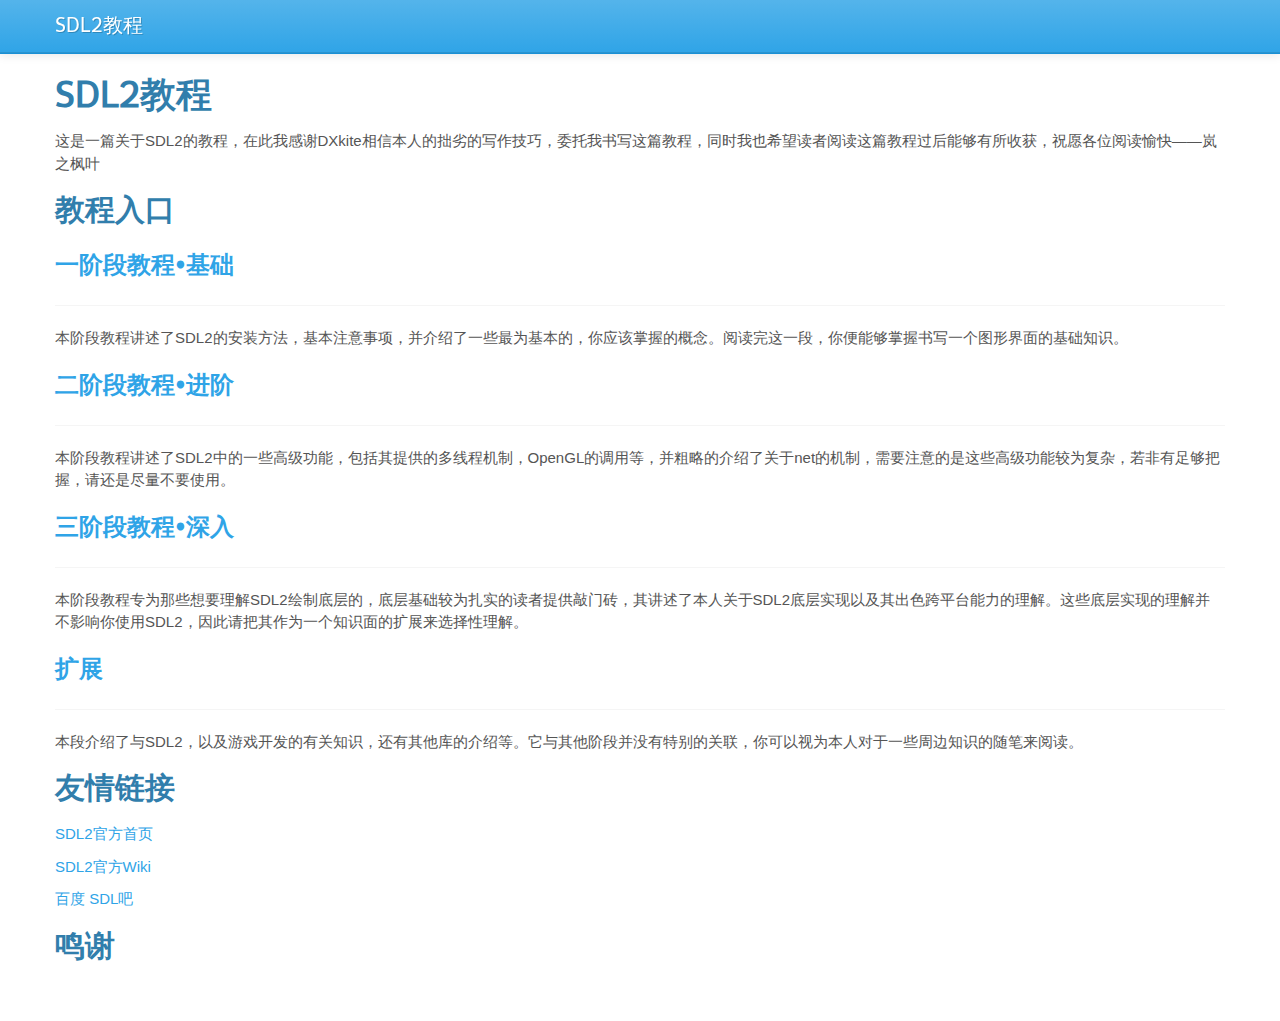
<file: index.html>
<!DOCTYPE html>
<html>
<head>
<title>SDL2教程</title>
<meta charset='utf-8'/>
</head>
<body>
<!-- 这里添加Markdown -->
<textarea theme="cerulean" style="display:none;">
#SDL2教程
这是一篇关于SDL2的教程，在此我感谢DXkite相信本人的拙劣的写作技巧，委托我书写这篇教程，同时我也希望读者阅读这篇教程过后能够有所收获，祝愿各位阅读愉快——岚之枫叶
##教程入口
<h3><a href="A/Directory.html">一阶段教程•基础</a></h3><hr/>
本阶段教程讲述了SDL2的安装方法，基本注意事项，并介绍了一些最为基本的，你应该掌握的概念。阅读完这一段，你便能够掌握书写一个图形界面的基础知识。
<h3><a href="B/Directory.html">二阶段教程•进阶</a></h3><hr/>
本阶段教程讲述了SDL2中的一些高级功能，包括其提供的多线程机制，OpenGL的调用等，并粗略的介绍了关于net的机制，需要注意的是这些高级功能较为复杂，若非有足够把握，请还是尽量不要使用。
<h3><a href="C/Directory.html">三阶段教程•深入</a></h3><hr/>
本阶段教程专为那些想要理解SDL2绘制底层的，底层基础较为扎实的读者提供敲门砖，其讲述了本人关于SDL2底层实现以及其出色跨平台能力的理解。这些底层实现的理解并不影响你使用SDL2，因此请把其作为一个知识面的扩展来选择性理解。
<h3><a href="D/Directory.html">扩展</a></h3><hr/>
本段介绍了与SDL2，以及游戏开发的有关知识，还有其他库的介绍等。它与其他阶段并没有特别的关联，你可以视为本人对于一些周边知识的随笔来阅读。
##友情链接
<p><a href="">SDL2官方首页</a></p>
<p><a href="">SDL2官方Wiki</a></p>
<p><a href="">百度 SDL吧</a></p>
##鸣谢
</textarea>
</body>
<script src="Resources/JavaScript/strapdown/strapdown.fmt.js"></script>
</html>
</file>
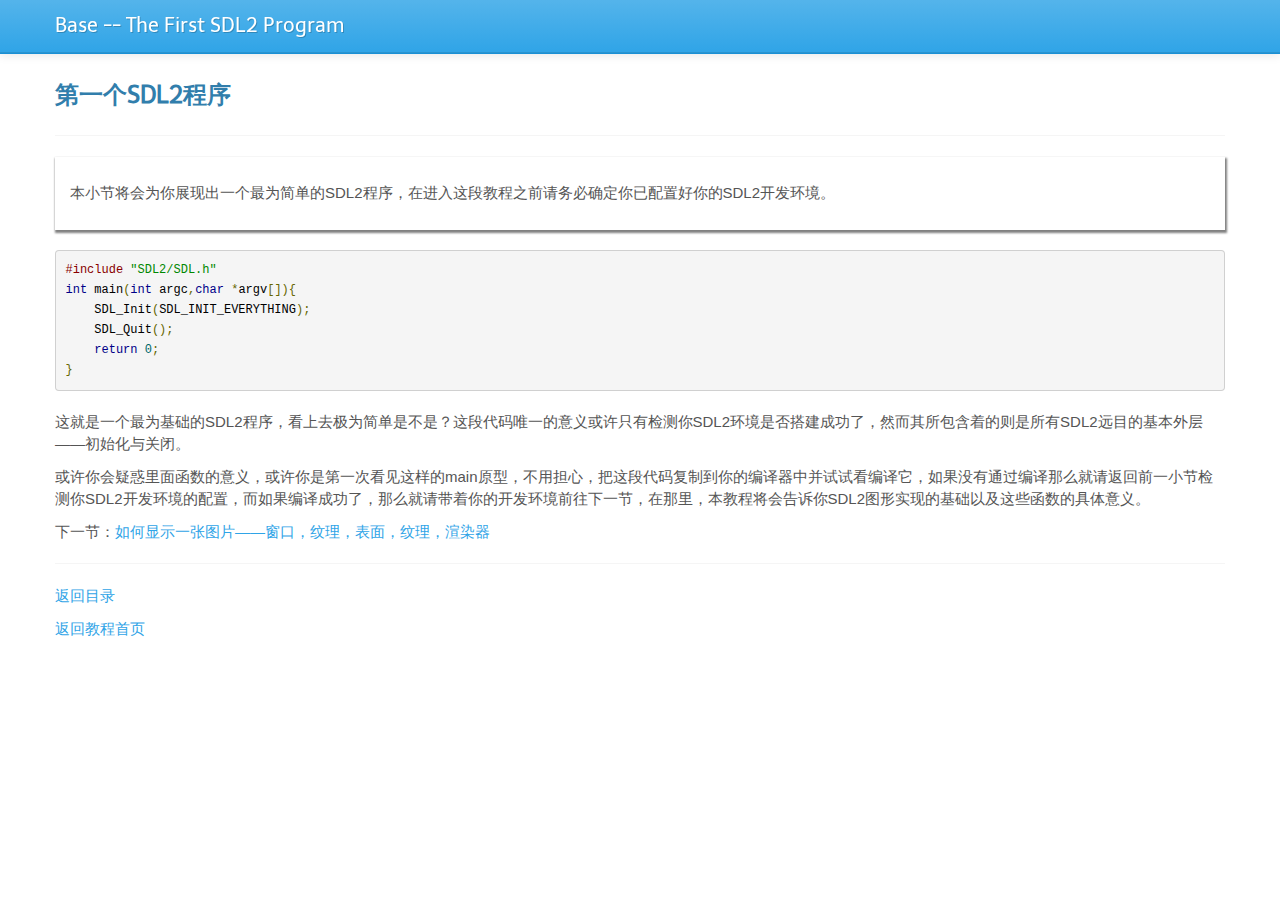
<file: A/1.2.html>
<!DOCTYPE html>
<html>
	<head>
		<title>Base -- The First SDL2 Program</title>
		<meta charset='utf-8'/>
		<link rel="stylesheet" type="text/css" href="../Resources/CSS/std.css"/>
	</head>
	<body>
<!-- 这里添加Markdown -->
<textarea theme="cerulean" style="display:none;">
###第一个SDL2程序
<hr/>
<article>
<p>本小节将会为你展现出一个最为简单的SDL2程序，在进入这段教程之前请务必确定你已配置好你的SDL2开发环境。</p>
</article>
``` C
#include "SDL2/SDL.h"
int main(int argc,char *argv[]){
	SDL_Init(SDL_INIT_EVERYTHING);
	SDL_Quit();
	return 0;
}
```
这就是一个最为基础的SDL2程序，看上去极为简单是不是？这段代码唯一的意义或许只有检测你SDL2环境是否搭建成功了，然而其所包含着的则是所有SDL2远目的基本外层——初始化与关闭。

或许你会疑惑里面函数的意义，或许你是第一次看见这样的main原型，不用担心，把这段代码复制到你的编译器中并试试看编译它，如果没有通过编译那么就请返回前一小节检测你SDL2开发环境的配置，而如果编译成功了，那么就请带着你的开发环境前往下一节，在那里，本教程将会告诉你SDL2图形实现的基础以及这些函数的具体意义。

下一节：[如何显示一张图片——窗口，纹理，表面，纹理，渲染器](2.html "2.html")

<hr/>
[返回目录](Directory.html "Directory.html")

[返回教程首页](../index.html "index.html")
</textarea>
	</body>
	<script src="../Resources/JavaScript/strapdown/strapdown.fmt.js"></script>
</html>
</file>
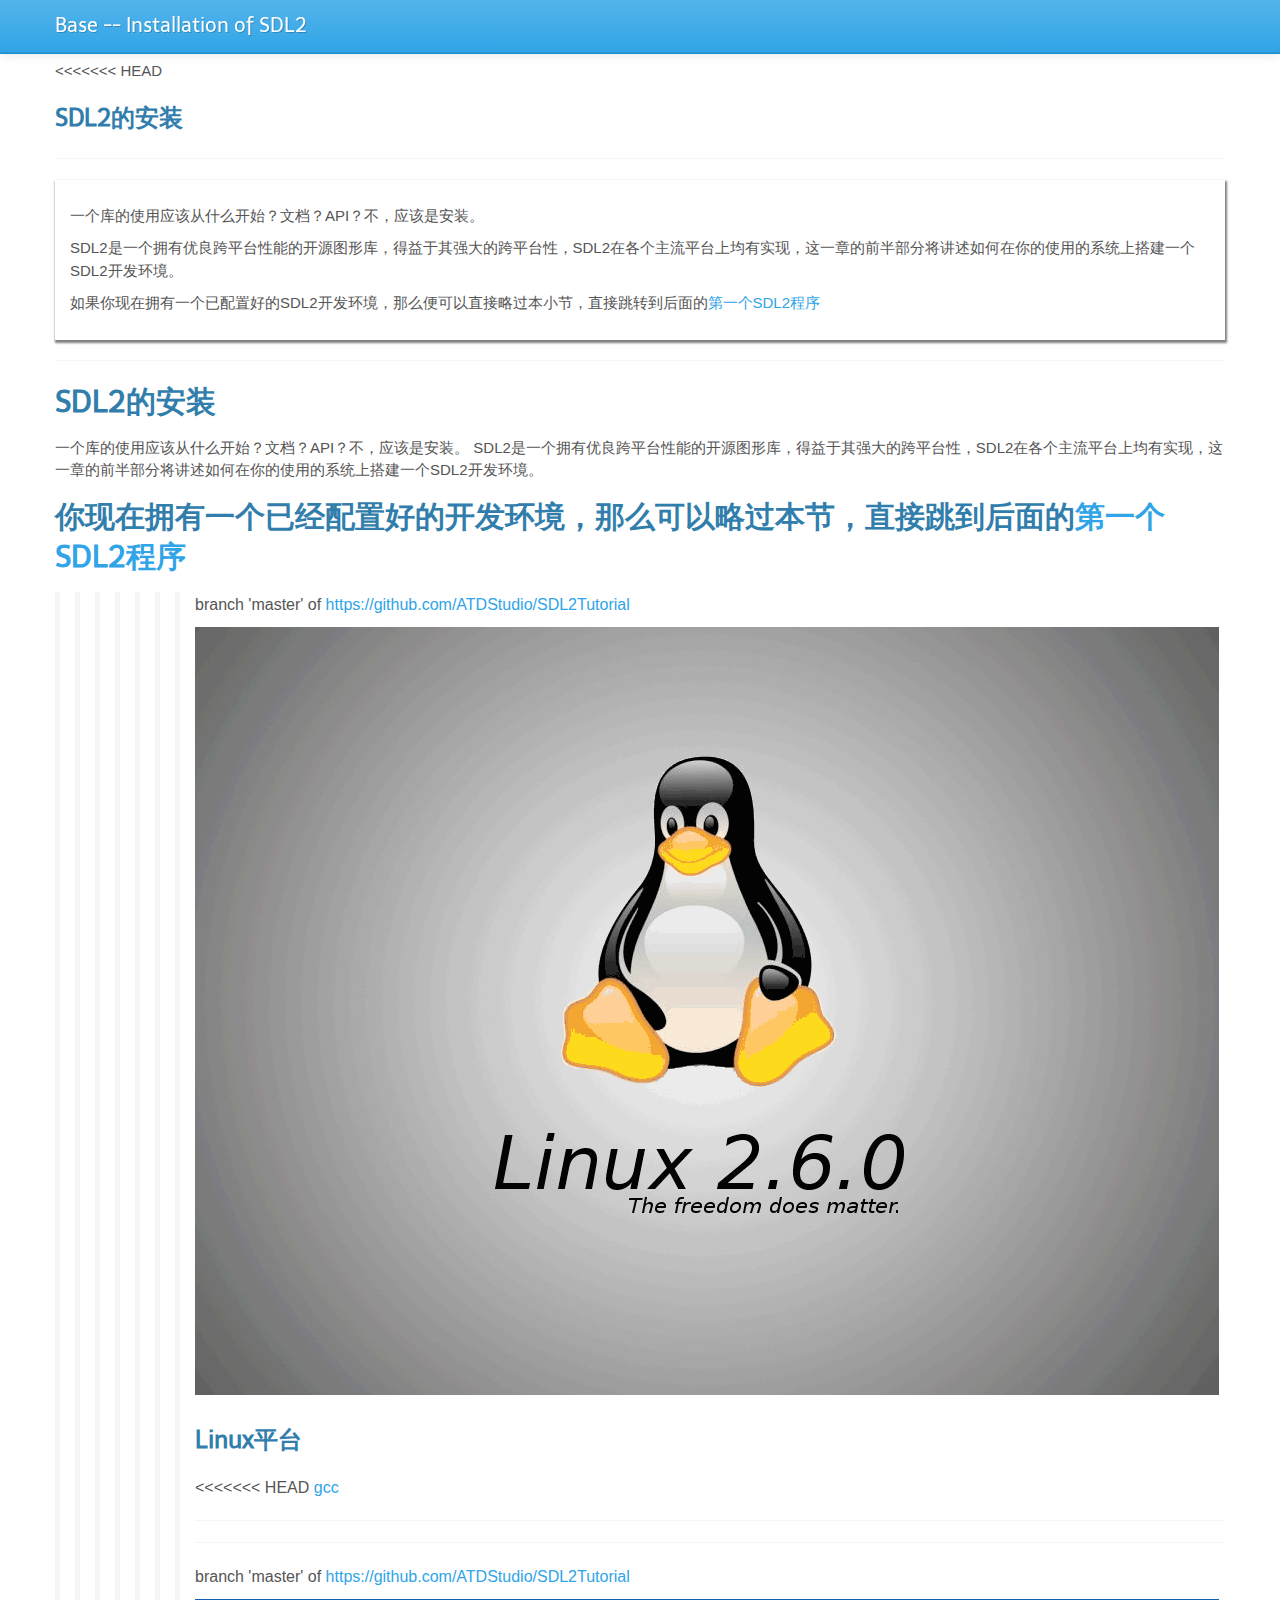
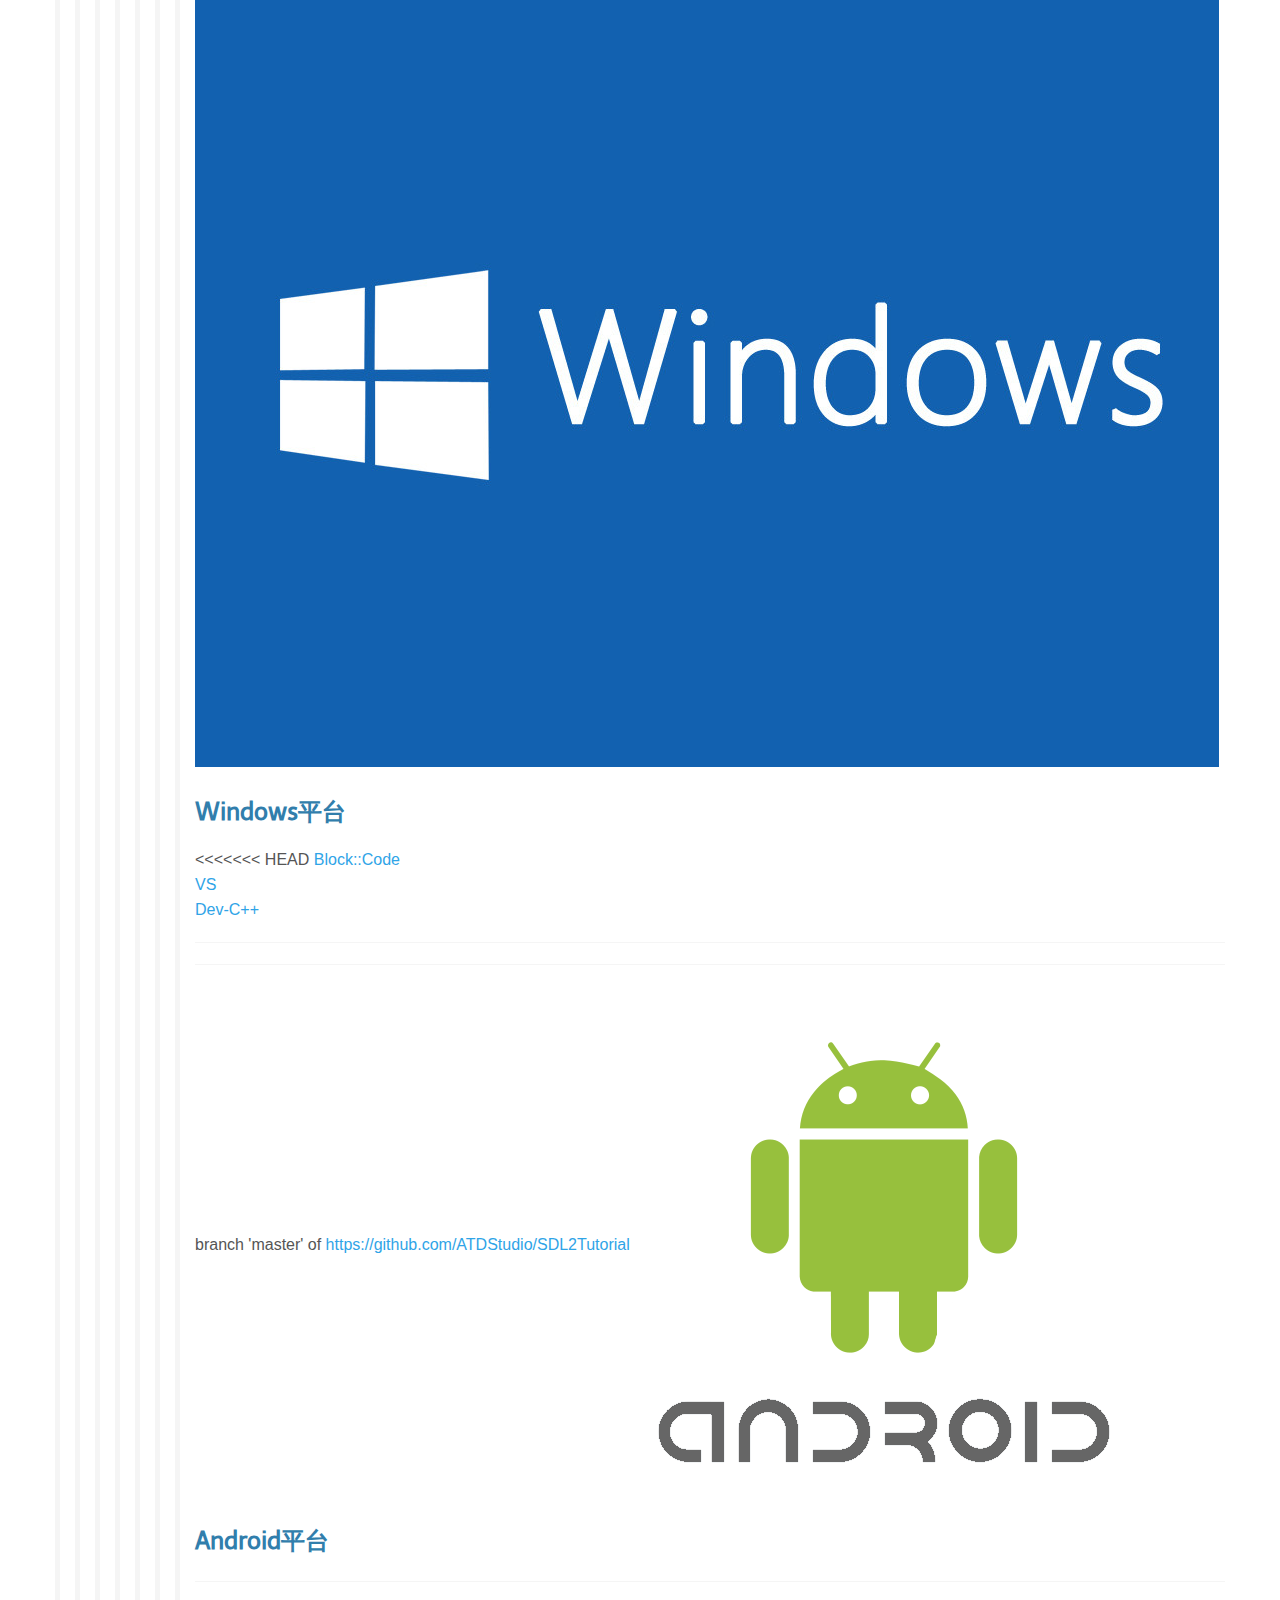
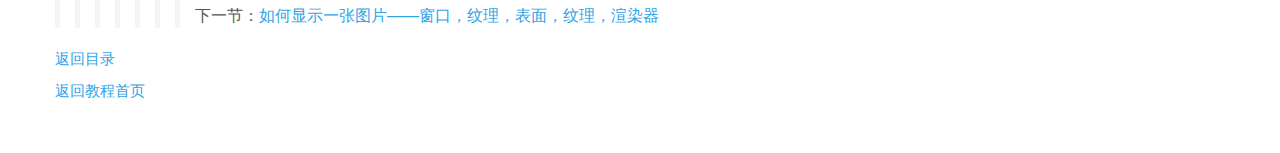
<file: A/1.html>
<!DOCTYPE html>
<html>
	<head>
		<title>Base -- Installation of SDL2</title>
		<meta charset='utf-8'/>
		<link rel="stylesheet" type="text/css" href="../Resources/CSS/std.css"/>
	</head>
	<body>
<!-- 这里添加Markdown -->
<textarea theme="cerulean" style="display:none;">
<<<<<<< HEAD
###SDL2的安装
<hr/>
<article>
<p>一个库的使用应该从什么开始？文档？API？不，应该是安装。</p>


<p>SDL2是一个拥有优良跨平台性能的开源图形库，得益于其强大的跨平台性，SDL2在各个主流平台上均有实现，这一章的前半部分将讲述如何在你的使用的系统上搭建一个SDL2开发环境。</p>


<p>如果你现在拥有一个已配置好的SDL2开发环境，那么便可以直接略过本小节，直接跳转到后面的<a href="1.2.html">第一个SDL2程序</a></p>
</article>
<hr/>
=======
##SDL2的安装
一个库的使用应该从什么开始？文档？API？不，应该是安装。
SDL2是一个拥有优良跨平台性能的开源图形库，得益于其强大的跨平台性，SDL2在各个主流平台上均有实现，这一章的前半部分将讲述如何在你的使用的系统上搭建一个SDL2开发环境。
你现在拥有一个已经配置好的开发环境，那么可以略过本节，直接跳到后面的<a href="">第一个SDL2程序</a>
------------------------------------------
>>>>>>> branch 'master' of https://github.com/ATDStudio/SDL2Tutorial
![Linux](../Resources/graphic/Linux.jpg "Linux")
###Linux平台
<<<<<<< HEAD
<a href="1_gcc.html">gcc</a>
<hr/>
=======
------------------------------------------
>>>>>>> branch 'master' of https://github.com/ATDStudio/SDL2Tutorial
![Windows](../Resources/graphic/Windows.jpg "Windows")
###Windows平台
<<<<<<< HEAD
<a href="1_Block_Code.html">Block::Code</a>
<br/>
<a href="1.VS.html">VS</a>
<br/>
<a href="1.Dev.html">Dev-C++</a>
<hr/>
=======
-----------------------------------------
>>>>>>> branch 'master' of https://github.com/ATDStudio/SDL2Tutorial
![Android](../Resources/graphic/Android.jpg "Android")
###Android平台
------------------------------------------
下一节：[如何显示一张图片——窗口，纹理，表面，纹理，渲染器](2.html "Directory.html")


[返回目录](Directory.html "Directory.html")

[返回教程首页](../index.html "index.html")
</textarea>
	</body>
	<script src="../Resources/JavaScript/strapdown/strapdown.fmt.js"></script>
</html>
</file>
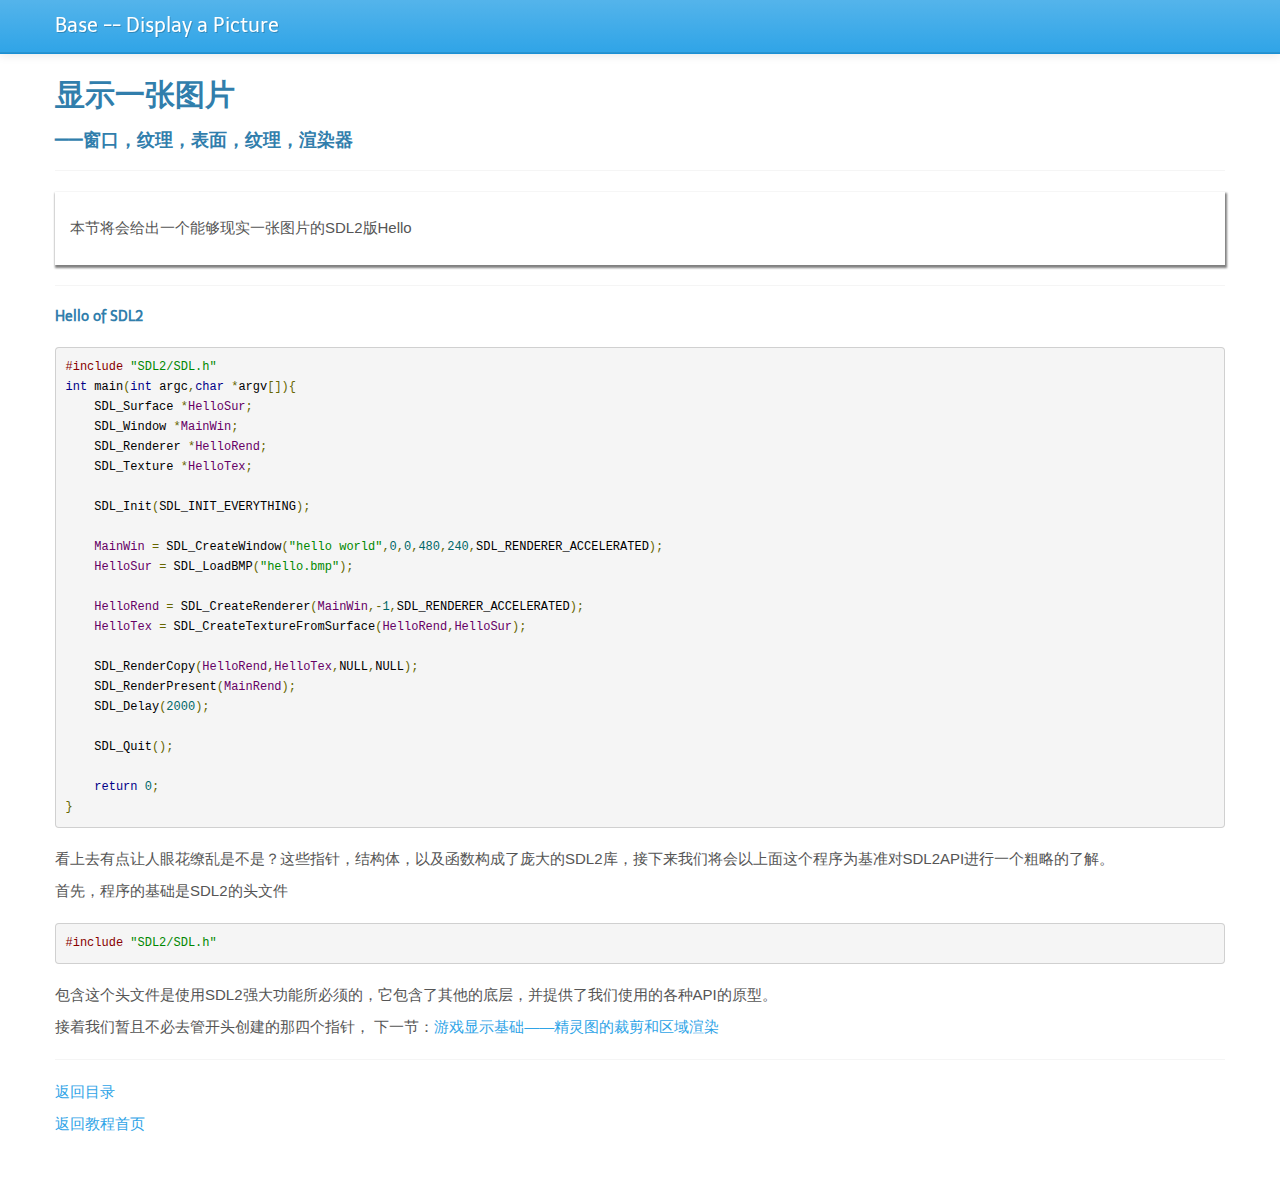
<file: A/2.html>
<!DOCTYPE html>
<html>
	<head>
		<title>Base -- Display a Picture</title>
		<meta charset='utf-8'/>
		<link rel="stylesheet" type="text/css" href="../Resources/CSS/std.css"/>
	</head>
	<body>
<!-- 这里添加Markdown -->
<textarea theme="cerulean" style="display:none;">
##显示一张图片
####——窗口，纹理，表面，纹理，渲染器
<hr/>
<article>
<p>本节将会给出一个能够现实一张图片的SDL2版Hello</p>
</article>
<hr/>
#####Hello of SDL2
``` C
#include "SDL2/SDL.h"
int main(int argc,char *argv[]){
	SDL_Surface *HelloSur;
	SDL_Window *MainWin;
	SDL_Renderer *HelloRend;
	SDL_Texture *HelloTex;
	
	SDL_Init(SDL_INIT_EVERYTHING);
	
	MainWin = SDL_CreateWindow("hello world",0,0,480,240,SDL_RENDERER_ACCELERATED);
	HelloSur = SDL_LoadBMP("hello.bmp");
	
	HelloRend = SDL_CreateRenderer(MainWin,-1,SDL_RENDERER_ACCELERATED);
	HelloTex = SDL_CreateTextureFromSurface(HelloRend,HelloSur);
	
	SDL_RenderCopy(HelloRend,HelloTex,NULL,NULL);
	SDL_RenderPresent(MainRend);
	SDL_Delay(2000);
	
	SDL_Quit();
	
	return 0;
}
```
看上去有点让人眼花缭乱是不是？这些指针，结构体，以及函数构成了庞大的SDL2库，接下来我们将会以上面这个程序为基准对SDL2API进行一个粗略的了解。

首先，程序的基础是SDL2的头文件
``` C
#include "SDL2/SDL.h"
```
包含这个头文件是使用SDL2强大功能所必须的，它包含了其他的底层，并提供了我们使用的各种API的原型。

接着我们暂且不必去管开头创建的那四个指针，
下一节：[游戏显示基础——精灵图的裁剪和区域渲染](3.html "3.html")

<hr/>
[返回目录](Directory.html "Directory.html")

[返回教程首页](../index.html "index.html")
</textarea>
	</body>
	<script src="../Resources/JavaScript/strapdown/strapdown.fmt.js"></script>
</html>
</file>
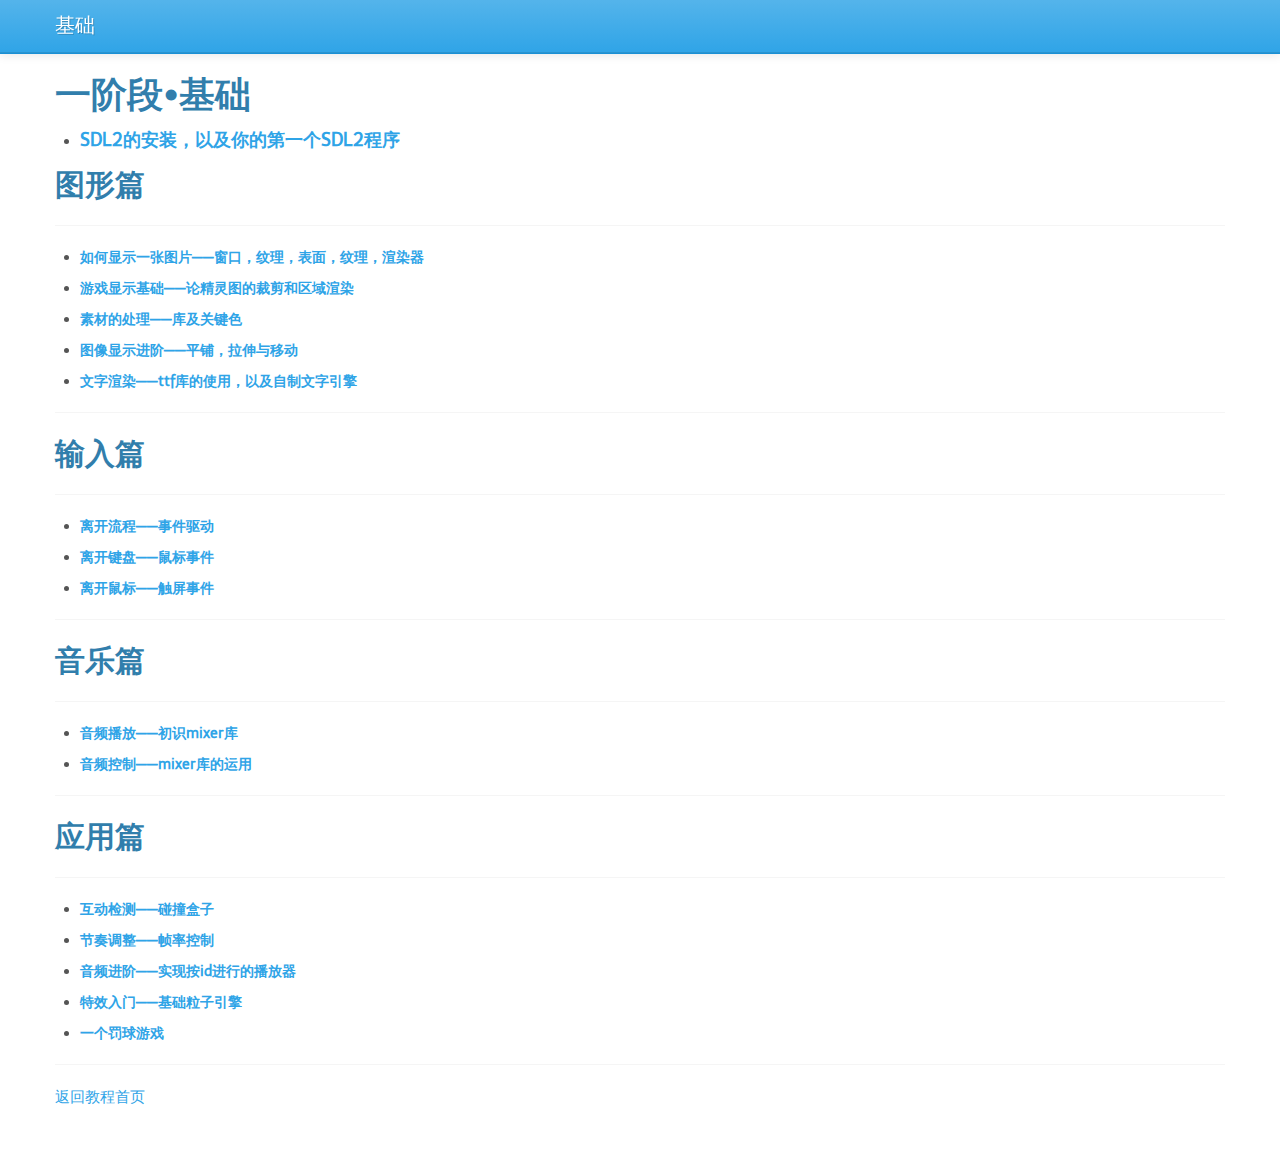
<file: A/Directory.html>
<!DOCTYPE html>
<html>
<head>
<title>基础</title>
<meta charset='utf-8'/>
</head>
<body>
<!-- 这里添加Markdown -->
<textarea theme="cerulean" style="display:none;">
#一阶段•基础
<ul>
<li><h4><a href="1.html">SDL2的安装，以及你的第一个SDL2程序</a></h5></li>
</ul>
##图形篇
<hr/>
<ul>
<li><h5><a href="A_">如何显示一张图片——窗口，纹理，表面，纹理，渲染器</a></h5></li>
<li><h5><a href="A_">游戏显示基础——论精灵图的裁剪和区域渲染</a></h5></li>
<li><h5><a href="A_">素材的处理——库及关键色</a></h5></li>
<li><h5><a href="A_">图像显示进阶——平铺，拉伸与移动</a></h5></li>
<li><h5><a href="A_">文字渲染——ttf库的使用，以及自制文字引擎</a></h5></li>
</ul>
<hr/>
##输入篇
<hr/>
<ul>
<li><h5><a href="A_">离开流程——事件驱动</a></h5></li>
<li><h5><a href="A_">离开键盘——鼠标事件</a></h5></li>
<li><h5><a href="A_">离开鼠标——触屏事件</a></h5></li>
</ul>
<hr/>
##音乐篇
<hr/>
<ul>
<li><h5><a href="A_">音频播放——初识mixer库</a></h5></li>
<li><h5><a href="A_">音频控制——mixer库的运用</a></h5></li>
</ul>
<hr/>
##应用篇
<hr/>
<ul>
<li><h5><a href="A_">互动检测——碰撞盒子</a></h5></li>
<li><h5><a href="A_">节奏调整——帧率控制</a></h5></li>
<li><h5><a href="A_">音频进阶——实现按id进行的播放器</a></h5></li>
<li><h5><a href="A_">特效入门——基础粒子引擎</a></h5></li>
<li><h5><a href="A_">一个罚球游戏</a></h5></li>
</ul>
<hr/>
<a href="../index.html">返回教程首页</a>
</textarea>
</body>
<script src="../Resources/JavaScript/strapdown/strapdown.fmt.js"></script>
</html>
</file>
<file: Resources/CSS/std.css>
article { display : block;
	padding :15px;
	margin : 10px;
	background-color : gray
	padding-left : 1px;
	box-shadow : 1px 2px 2px 1px gray;
	margin :10px 0 10px 0;
	}
</file>
